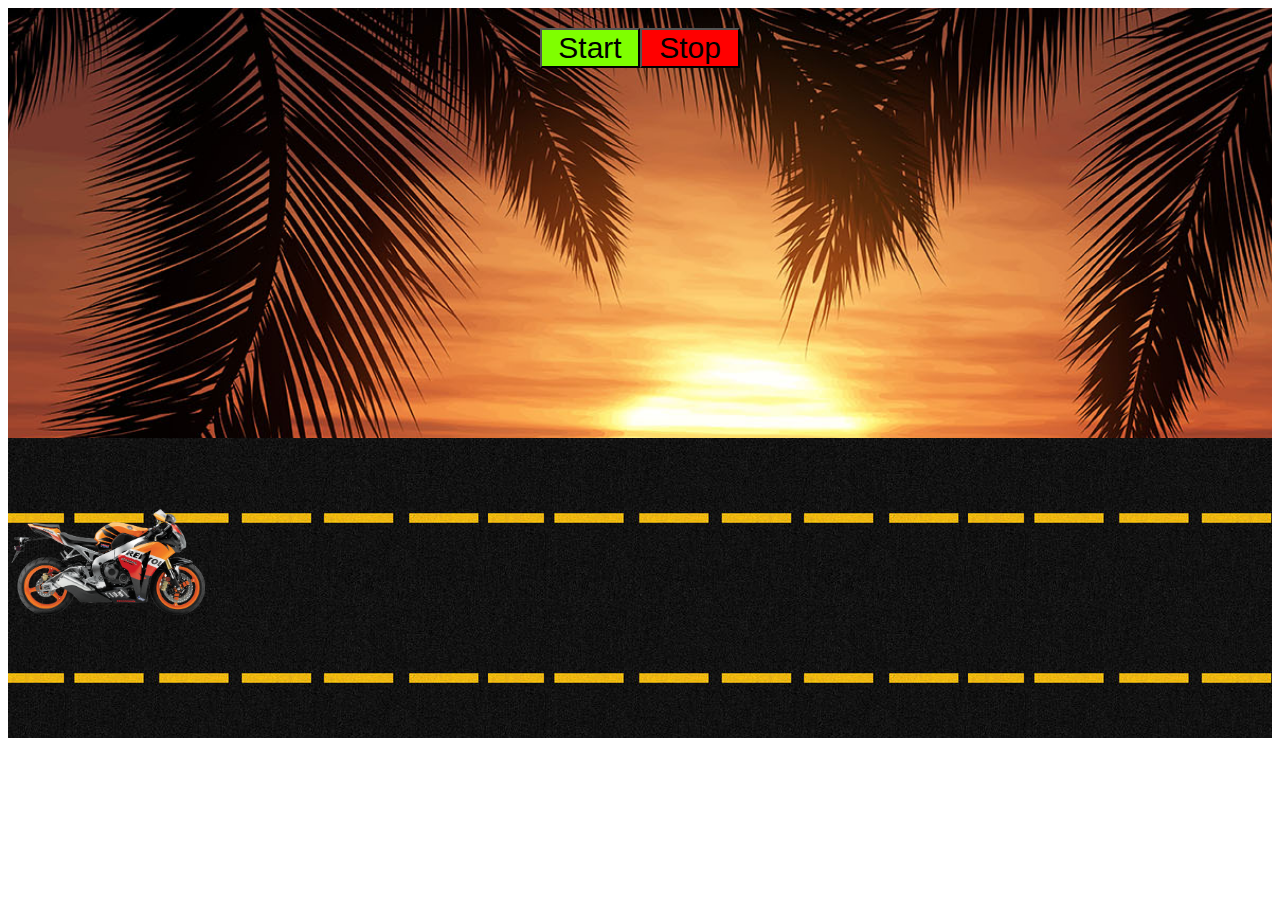
<file: Bike Running/index.html>
<!DOCTYPE html>
<html lang="en">
<head>
    <meta charset="UTF-8">
    <meta http-equiv="X-UA-Compatible" content="IE=edge">
    <meta name="viewport" content="width=device-width, initial-scale=1.0">
    <title>Bike Drive</title>
<link rel="stylesheet" href="style.css">
</head>
<body>
<div id="background">
    <div id="btn">
        <button id="bun" onclick="start()">Start</button>
        <button id="bun1" onclick="stop()">Stop</button>
    </div>
</div>
    <div id="road">
        <img src="Bike.png" id="bike">
    </div>
    <script src="myjs.js"></script>
</body>
</html>
</file>
<file: Bike Running/style.css>
#background{
    background: url(scene.jpg);
    background-repeat: no-repeat;
    background-size: cover;
    background-attachment: fixed;
    width: auto;
    height: 430px;
}
#road{
    background: url(road.jpg);
    height: 300px;
}
#bike{
    width: 200px;
    margin-top: 65px;
}
#btn{
    display: flex;
    justify-content: center;
    align-items: center;
}
#bun{
    background-color: chartreuse;
    width: 100px;
    font-size: 30px;
    margin-top: 20px;
    cursor: pointer;
}
#bun1{
    background-color: red;
    width: 100px;
    font-size: 30px;
    margin-top: 20px;
    cursor: pointer;
}
#bun:hover{
    background: green;
    color: azure;
}
#bun1:hover{
    background: darkred;
    color: azure;
}
</file>
